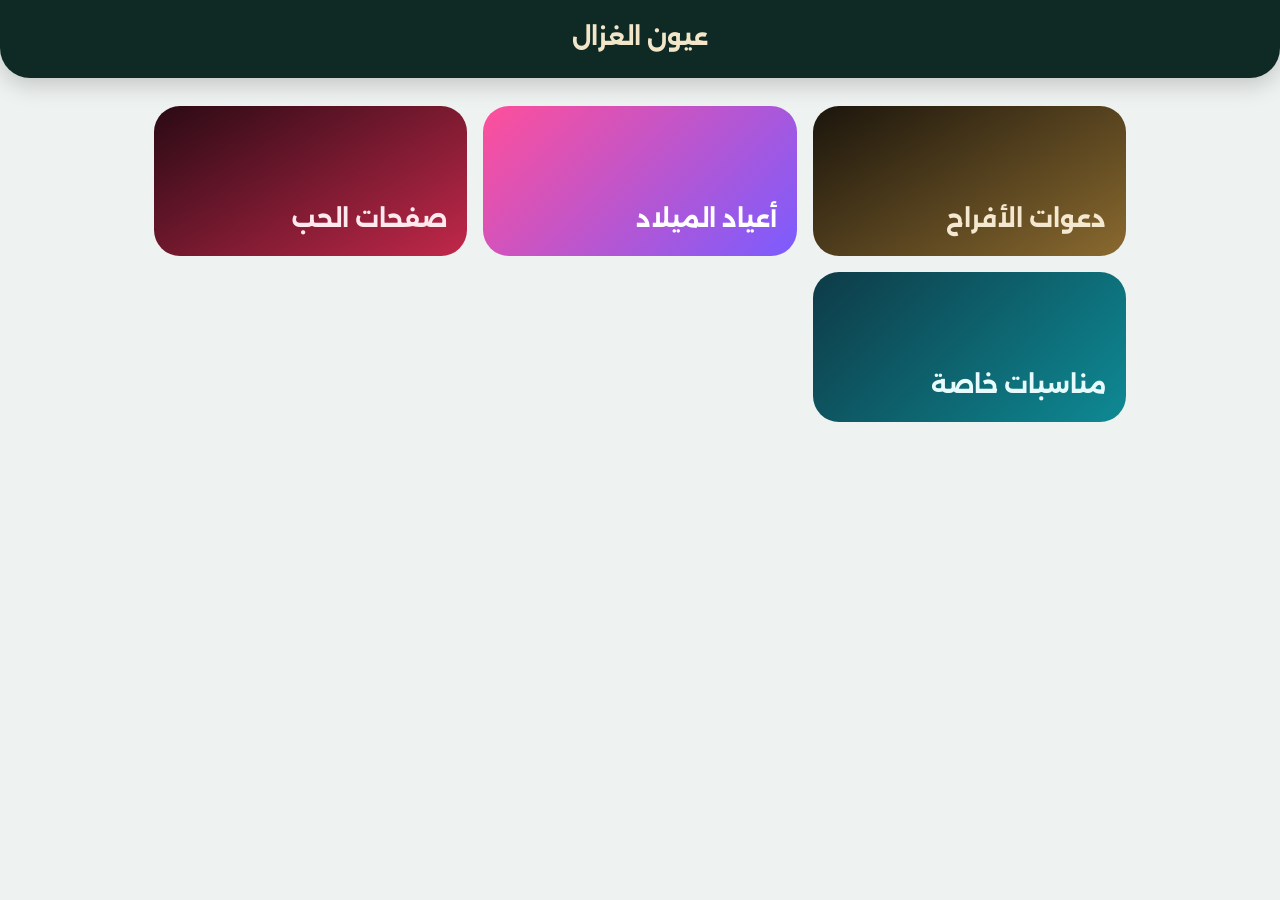
<file: index.html>
<!doctype html><html lang="ar" dir="rtl"><head><meta charset="utf-8"><meta name="viewport" content="width=device-width,initial-scale=1"><title></title>
<link href="https://fonts.googleapis.com/css2?family=Alexandria:wght@500;700&family=Amiri:wght@700&family=IBM+Plex+Sans+Arabic:wght@400;500&display=swap" rel="stylesheet"><link rel="stylesheet" href="assets/css/main.css"></head><body data-theme="home">
<header class="hd"><h1 data-t="brand.name"></h1></header>
<main><div class="tiles" id="tiles"></div></main>
<script src="assets/js/common.js"></script><script src="assets/js/app.js"></script></body></html>
</file>
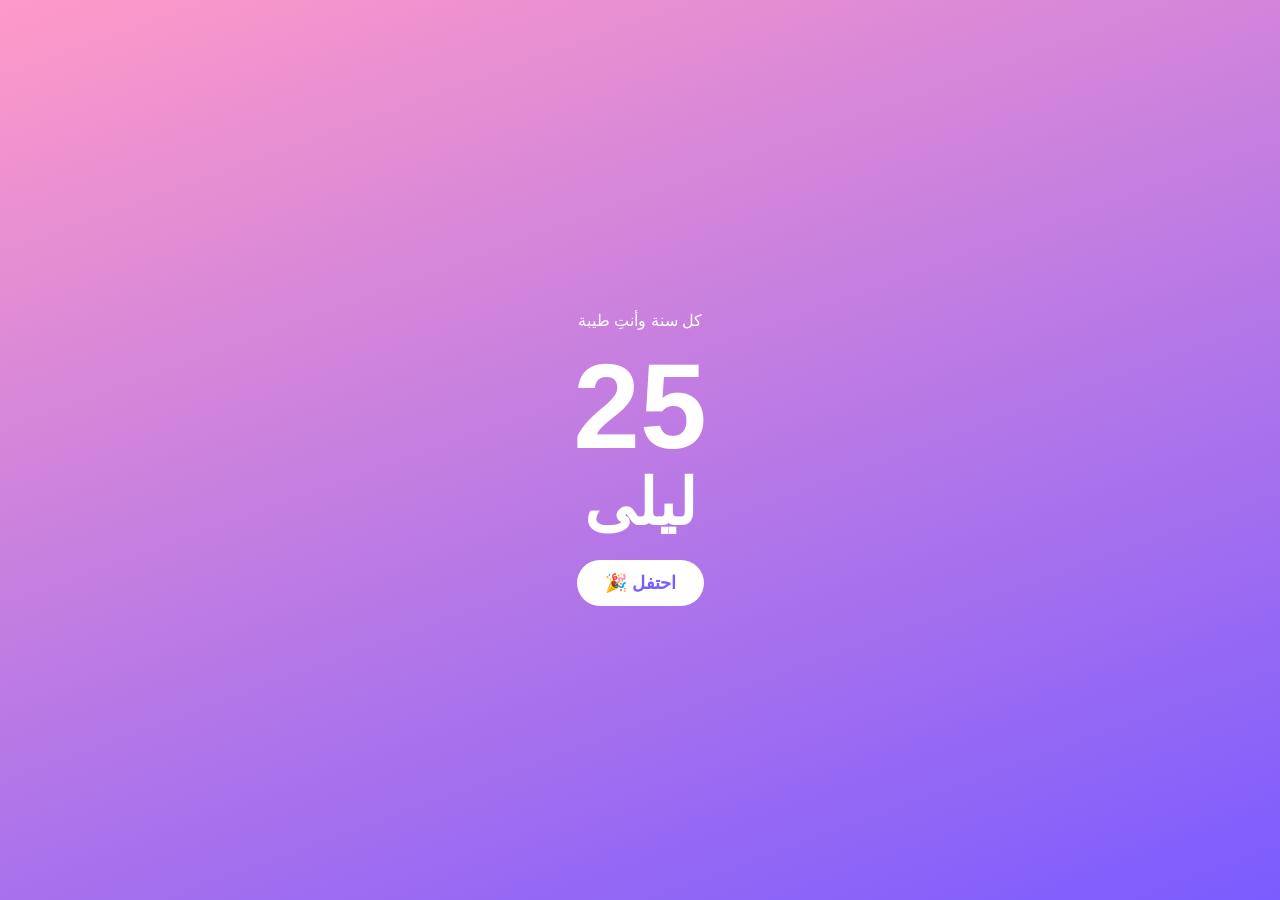
<file: designs/birthdays/design-001/index.html>
<!doctype html><html lang="ar" dir="rtl"><meta charset="utf-8"><meta name="viewport" content="width=device-width,initial-scale=1"><title>عيد ميلاد</title>
<style>body{margin:0;min-height:100vh;display:grid;place-items:center;text-align:center;background:linear-gradient(160deg,#ff9ac8,#7b5cff);color:#fff;font-family:Tahoma,sans-serif;overflow:hidden}
h1{font-size:clamp(34px,10vw,64px);margin:0}.n{font-size:120px;font-weight:700;line-height:1}button{margin-top:20px;padding:12px 28px;border:0;border-radius:99px;background:#fff;color:#7b5cff;font-family:inherit;font-weight:700;font-size:18px;cursor:pointer}canvas{position:fixed;inset:0;pointer-events:none}</style>
<div><p>كل سنة وأنتِ طيبة</p><div class="n">25</div><h1>ليلى</h1><button id="b">احتفل 🎉</button></div><canvas id="c"></canvas>
<script>const c=document.getElementById('c'),x=c.getContext('2d');let p=[];function R(){c.width=innerWidth;c.height=innerHeight}R();onresize=R;
b.onclick=()=>{for(let i=0;i<120;i++)p.push({x:innerWidth/2,y:innerHeight/2,vx:(Math.random()-.5)*14,vy:Math.random()*-14,h:Math.random()*360,l:90})};
(function t(){x.clearRect(0,0,c.width,c.height);p=p.filter(a=>a.l>0);p.forEach(a=>{a.x+=a.vx;a.y+=a.vy;a.vy+=.4;a.l--;x.fillStyle='hsl('+a.h+',90%,60%)';x.fillRect(a.x,a.y,8,8)});requestAnimationFrame(t)})()</script></html>
</file>
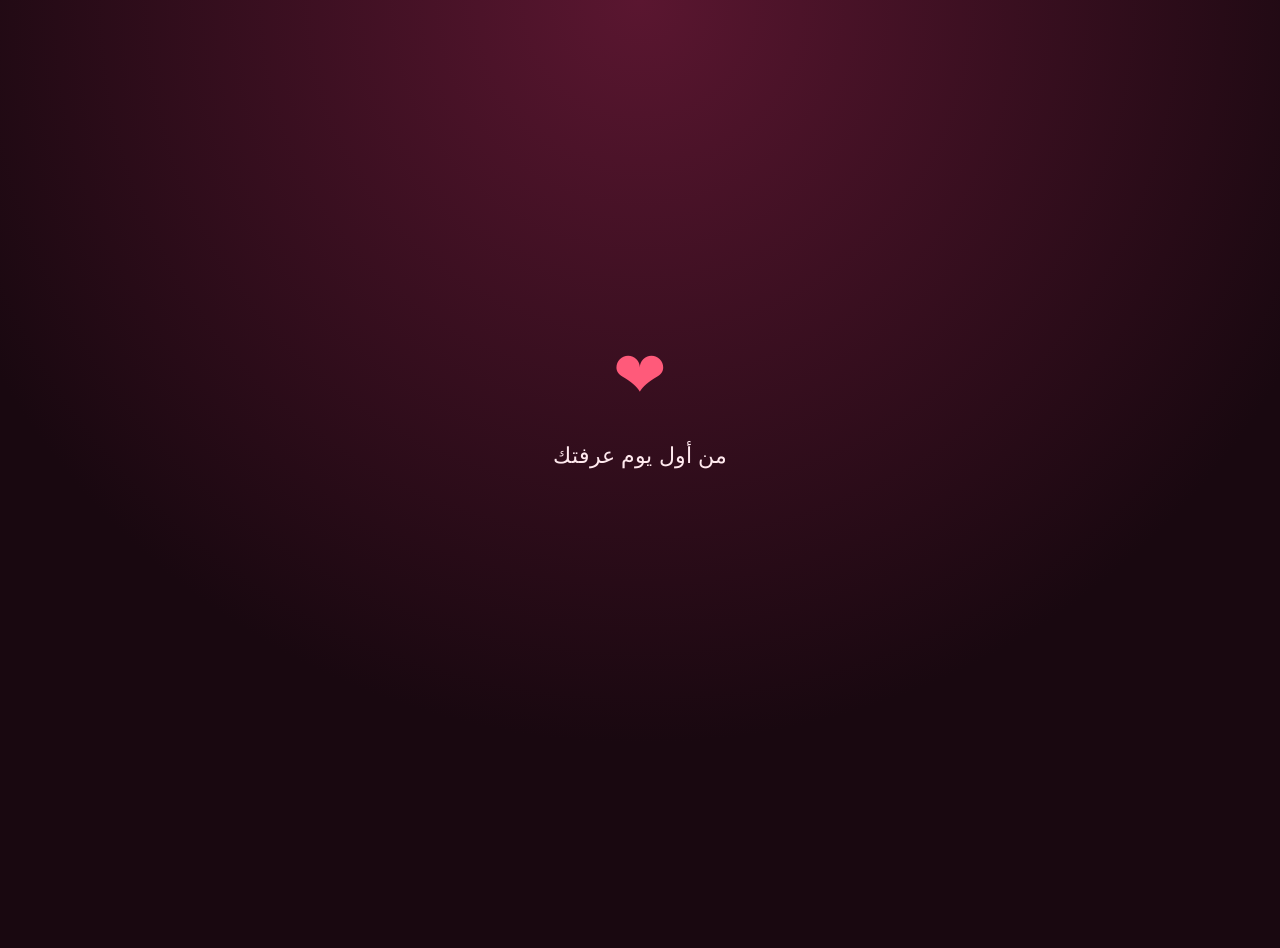
<file: designs/love/design-001/index.html>
<!doctype html><html lang="ar" dir="rtl"><meta charset="utf-8"><meta name="viewport" content="width=device-width,initial-scale=1"><title>نبض</title>
<style>body{margin:0;min-height:100vh;display:grid;place-items:center;background:radial-gradient(circle at 50% 0,#5a1630,#190810 65%);color:#ffe9ee;font-family:Tahoma,sans-serif;text-align:center;padding:24px}.h{font-size:64px;color:#ff5a7a;animation:p 1.2s infinite}@keyframes p{50%{transform:scale(1.18)}}#m{font-size:22px;line-height:2;min-height:7em;max-width:20em;white-space:pre-line}@media(prefers-reduced-motion:reduce){.h{animation:none}}</style>
<div><div class="h">❤</div><p id="m"></p></div><script>const s='من أول يوم عرفتك فيه، والدنيا بقت أهدأ وأجمل.\nشكرًا إنك موجودة في حياتي.';let i=0;(function t(){m.textContent=s.slice(0,i++);if(i<=s.length)setTimeout(t,70)})()</script></html>
</file>
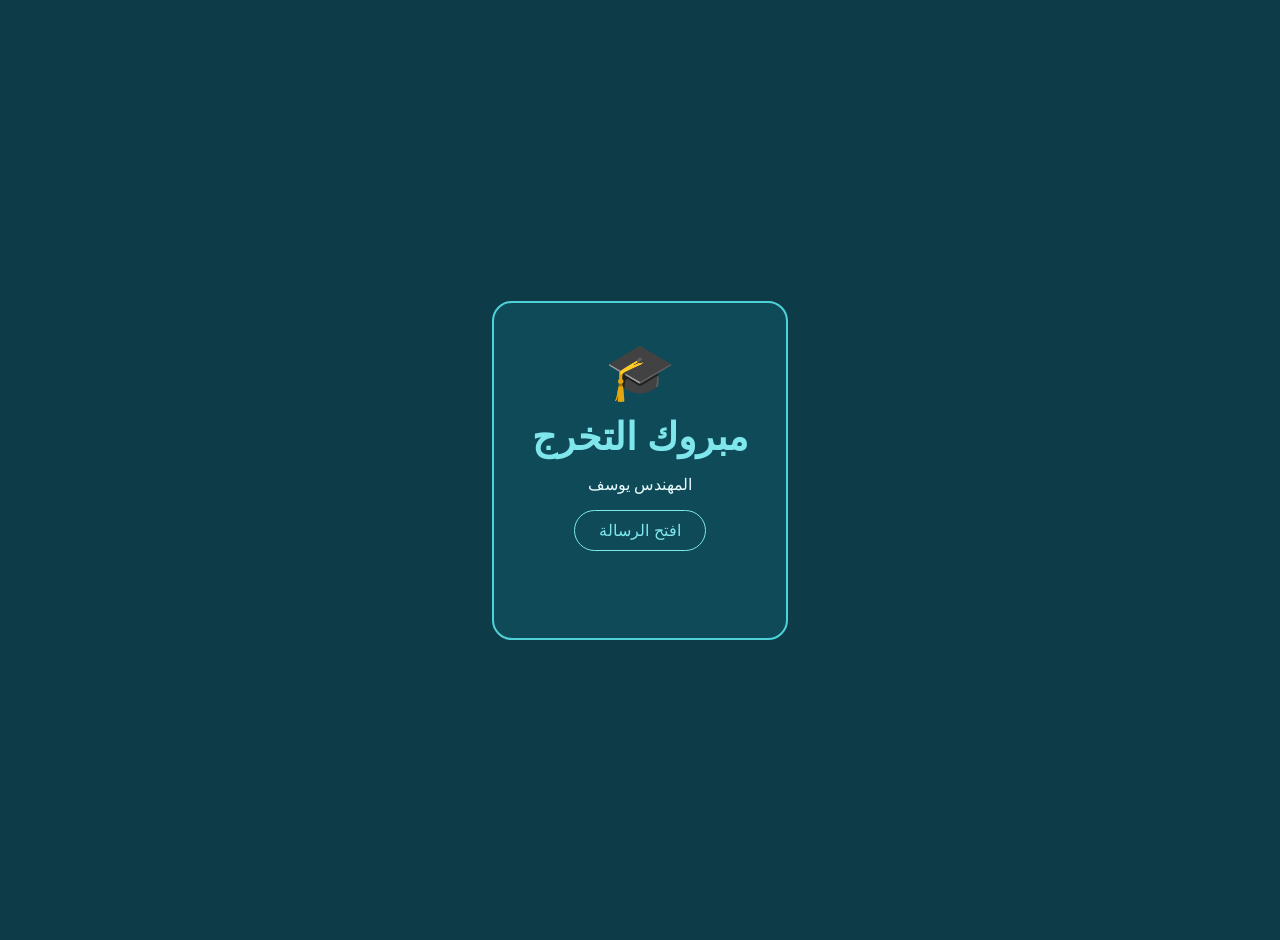
<file: designs/occasions/design-001/index.html>
<!doctype html><html lang="ar" dir="rtl"><meta charset="utf-8"><meta name="viewport" content="width=device-width,initial-scale=1"><title>مبروك التخرج</title>
<style>body{margin:0;min-height:100vh;display:grid;place-items:center;background:#0d3b47;color:#e8fbfc;font-family:Tahoma,sans-serif;text-align:center;padding:20px}.c{border:2px solid #4fd1d8;border-radius:20px;padding:36px 28px;max-width:360px;background:#0f4a59}h1{font-size:38px;margin:10px 0;color:#7fe6ec}button{padding:10px 24px;border-radius:99px;border:1px solid #7fe6ec;background:none;color:#7fe6ec;font-size:16px;cursor:pointer}#r{opacity:0;transition:opacity .6s;margin-top:16px}#r.on{opacity:1}</style>
<div class="c"><div style="font-size:56px">🎓</div><h1>مبروك التخرج</h1><p>المهندس يوسف</p><button id="b">افتح الرسالة</button><p id="r">تعبك ما راح هدر، وهذه بداية الطريق.</p></div><script>b.onclick=()=>{r.classList.add('on');b.hidden=true}</script></html>
</file>
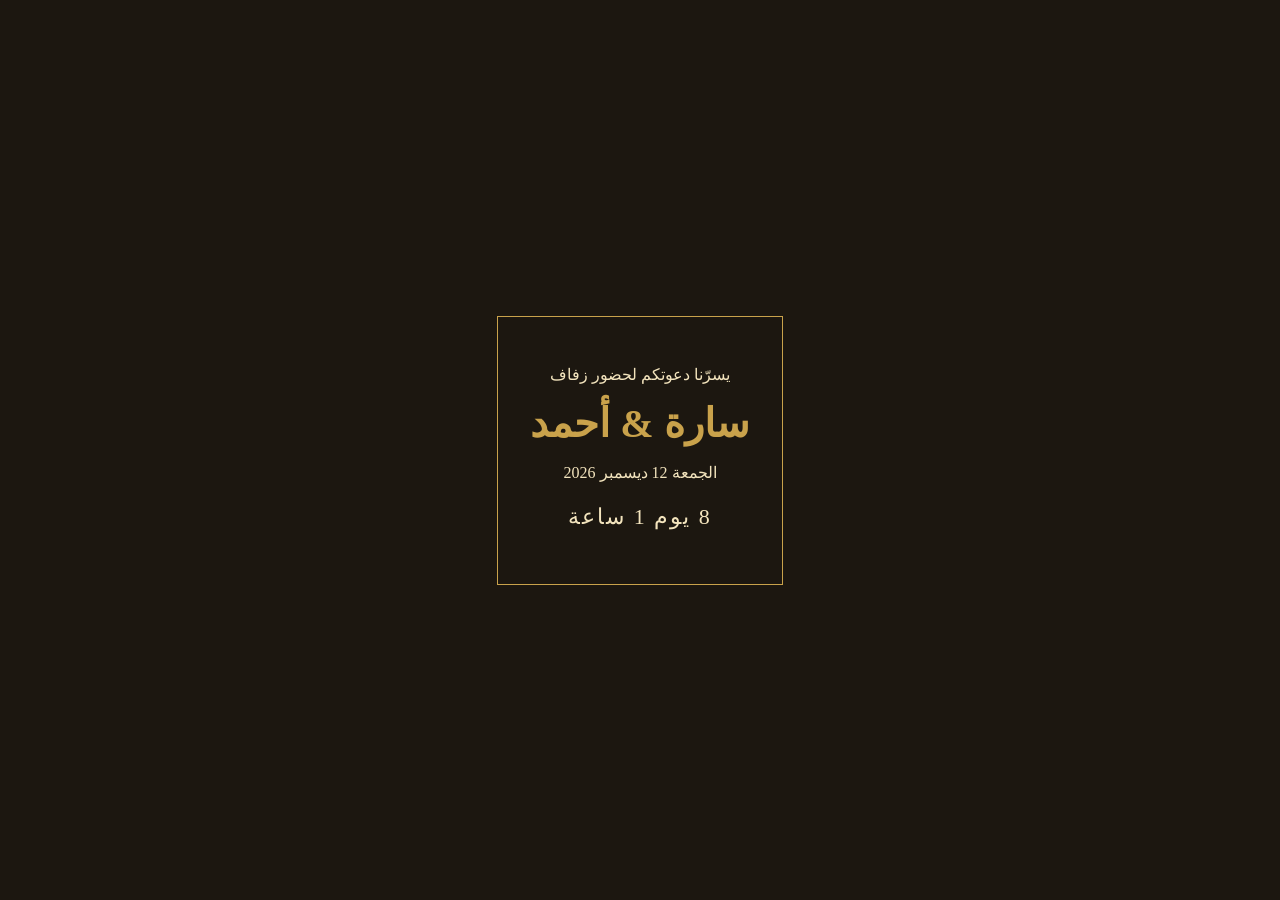
<file: designs/weddings/design-001/index.html>
<!doctype html><html lang="ar" dir="rtl"><meta charset="utf-8"><meta name="viewport" content="width=device-width,initial-scale=1"><title>دعوة زفاف</title>
<style>body{margin:0;min-height:100vh;display:grid;place-items:center;text-align:center;background:#1c1710;color:#f3e4bd;font-family:serif}
div{padding:32px;border:1px solid #c9a24b;margin:16px;max-width:360px}h1{font-size:40px;margin:8px 0;color:#c9a24b}#c{font-size:22px;letter-spacing:2px}</style>
<div><p>يسرّنا دعوتكم لحضور زفاف</p><h1>سارة &amp; أحمد</h1><p>الجمعة 12 ديسمبر 2026</p><p id="c"></p></div>
<script>const t=new Date('2026-12-12T19:00:00'),f=()=>{const d=Math.max(0,t-Date.now());c.textContent=Math.floor(d/864e5)+' يوم '+Math.floor(d%864e5/36e5)+' ساعة'};f();setInterval(f,6e4)</script></html>
</file>
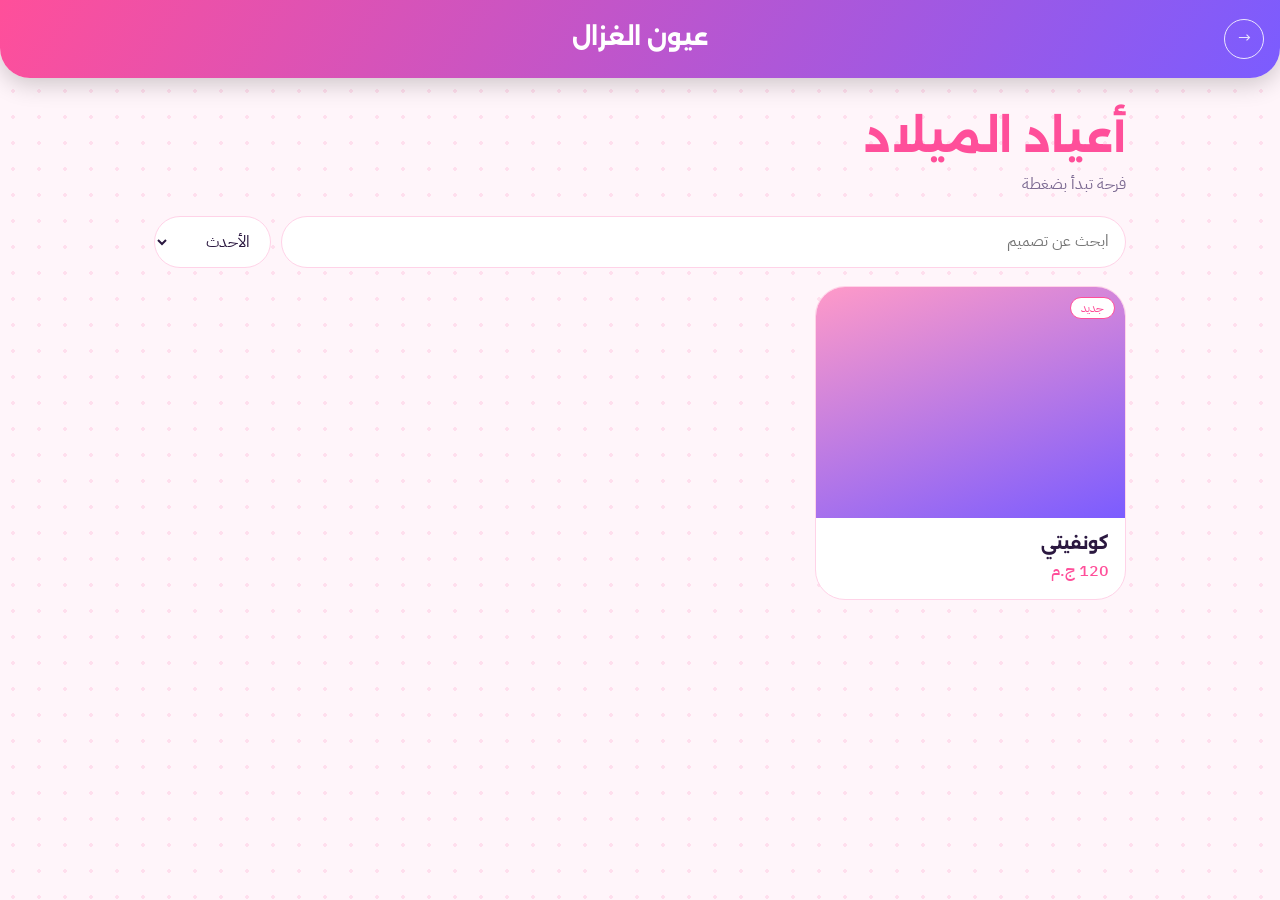
<file: categories/birthdays.html>
<!doctype html><html lang="ar" dir="rtl"><head><meta charset="utf-8"><meta name="viewport" content="width=device-width,initial-scale=1"><title></title>
<link href="https://fonts.googleapis.com/css2?family=Alexandria:wght@500;700&family=Amiri:wght@700&family=IBM+Plex+Sans+Arabic:wght@400;500&display=swap" rel="stylesheet"><link rel="stylesheet" href="../assets/css/main.css"></head><body data-theme="birthdays" data-json="../data/designs/birthdays.json" data-root="../">
<header class="hd"><a class="back" id="back" href="../index.html"></a><h1 data-t="brand.name"></h1></header>
<main><section class="ch"><h2 id="ct"></h2><p id="cd"></p></section>
<div class="bar"><input id="q" type="search"><select id="sort"></select></div><div class="grid" id="grid"></div><p id="state" class="muted"></p></main>
<script src="../assets/js/common.js"></script><script src="../assets/js/gallery.js"></script></body></html>
</file>
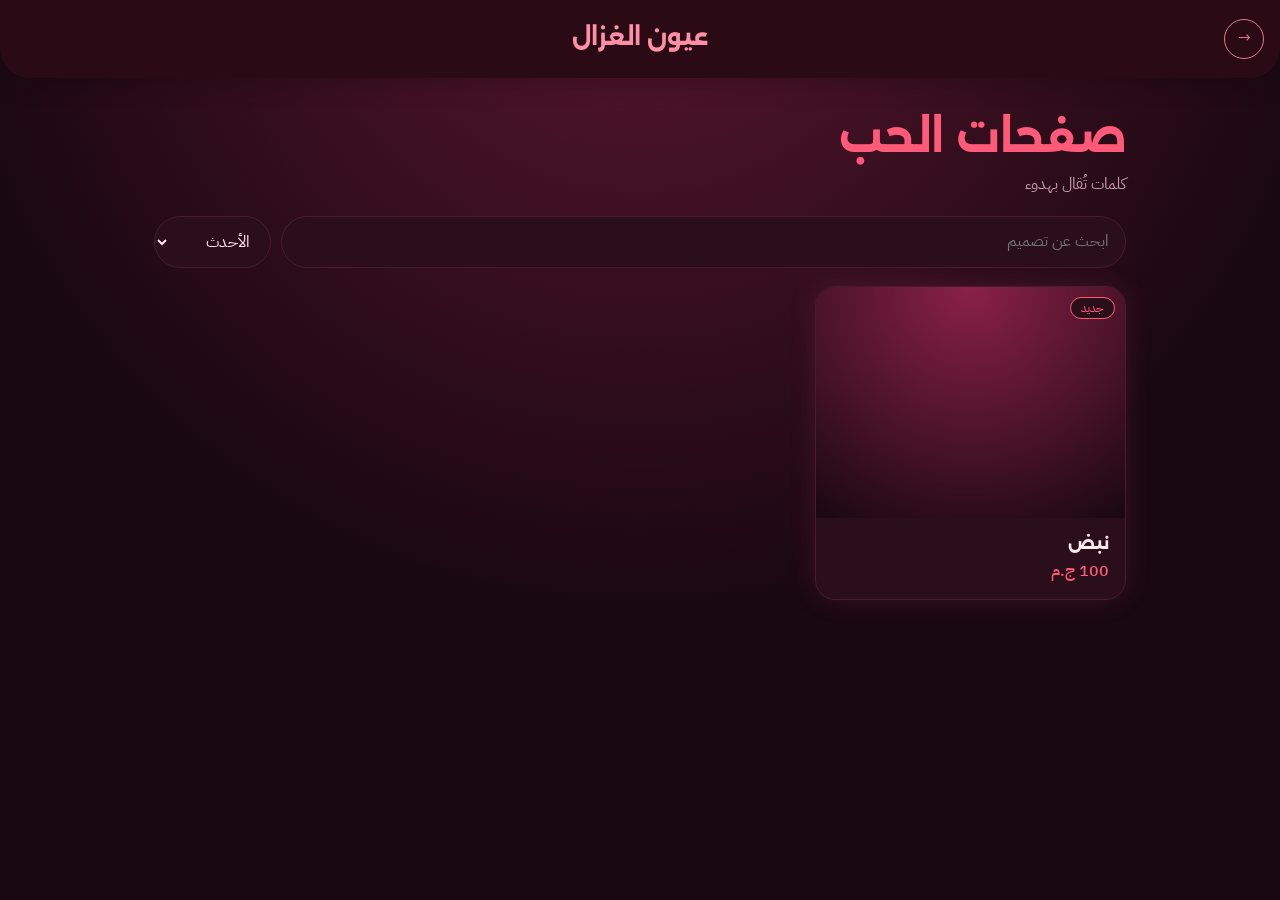
<file: categories/love.html>
<!doctype html><html lang="ar" dir="rtl"><head><meta charset="utf-8"><meta name="viewport" content="width=device-width,initial-scale=1"><title></title>
<link href="https://fonts.googleapis.com/css2?family=Alexandria:wght@500;700&family=Amiri:wght@700&family=IBM+Plex+Sans+Arabic:wght@400;500&display=swap" rel="stylesheet"><link rel="stylesheet" href="../assets/css/main.css"></head><body data-theme="love" data-json="../data/designs/love.json" data-root="../">
<header class="hd"><a class="back" id="back" href="../index.html"></a><h1 data-t="brand.name"></h1></header>
<main><section class="ch"><h2 id="ct"></h2><p id="cd"></p></section>
<div class="bar"><input id="q" type="search"><select id="sort"></select></div><div class="grid" id="grid"></div><p id="state" class="muted"></p></main>
<script src="../assets/js/common.js"></script><script src="../assets/js/gallery.js"></script></body></html>
</file>
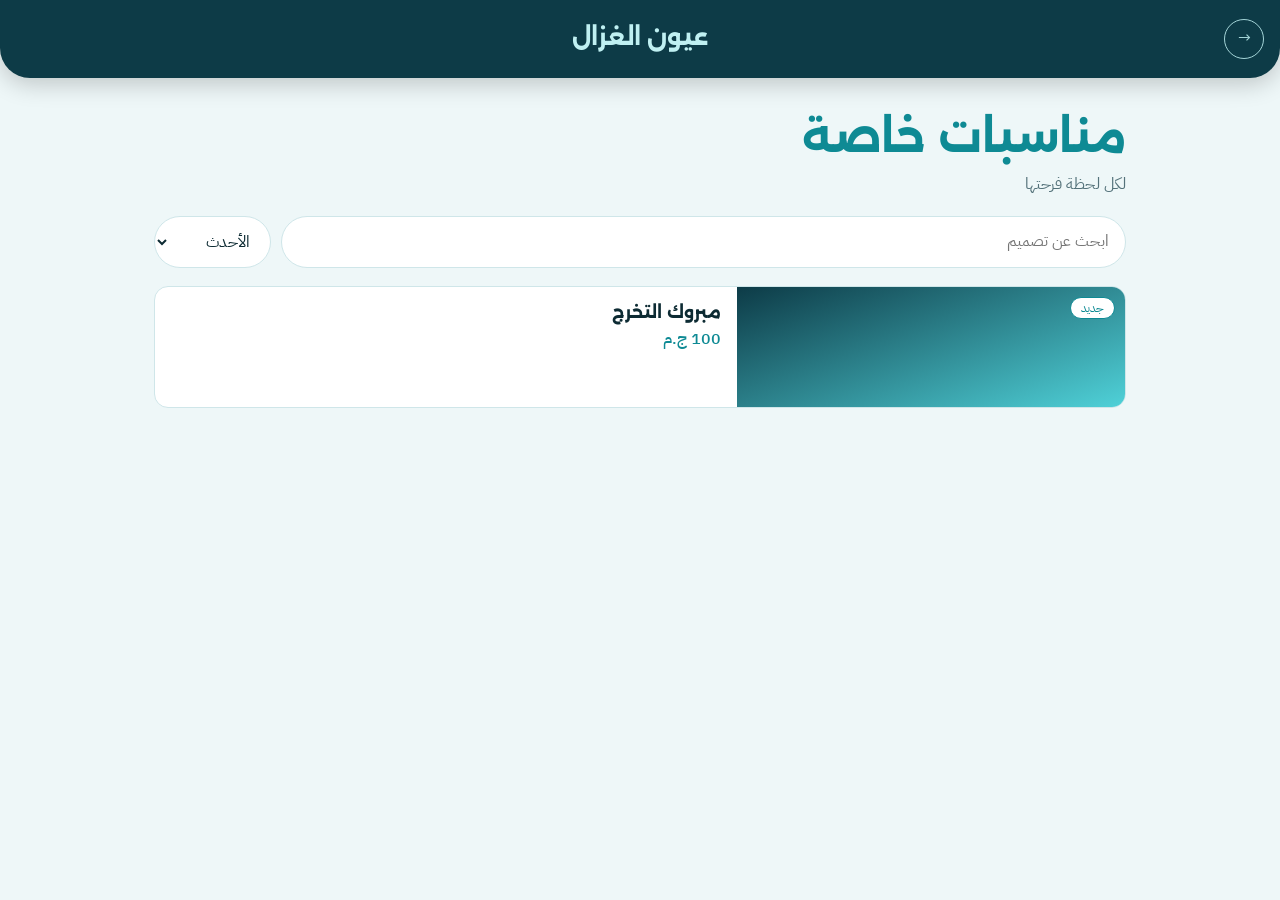
<file: categories/occasions.html>
<!doctype html><html lang="ar" dir="rtl"><head><meta charset="utf-8"><meta name="viewport" content="width=device-width,initial-scale=1"><title></title>
<link href="https://fonts.googleapis.com/css2?family=Alexandria:wght@500;700&family=Amiri:wght@700&family=IBM+Plex+Sans+Arabic:wght@400;500&display=swap" rel="stylesheet"><link rel="stylesheet" href="../assets/css/main.css"></head><body data-theme="occasions" data-json="../data/designs/occasions.json" data-root="../">
<header class="hd"><a class="back" id="back" href="../index.html"></a><h1 data-t="brand.name"></h1></header>
<main><section class="ch"><h2 id="ct"></h2><p id="cd"></p></section>
<div class="bar"><input id="q" type="search"><select id="sort"></select></div><div class="grid" id="grid"></div><p id="state" class="muted"></p></main>
<script src="../assets/js/common.js"></script><script src="../assets/js/gallery.js"></script></body></html>
</file>
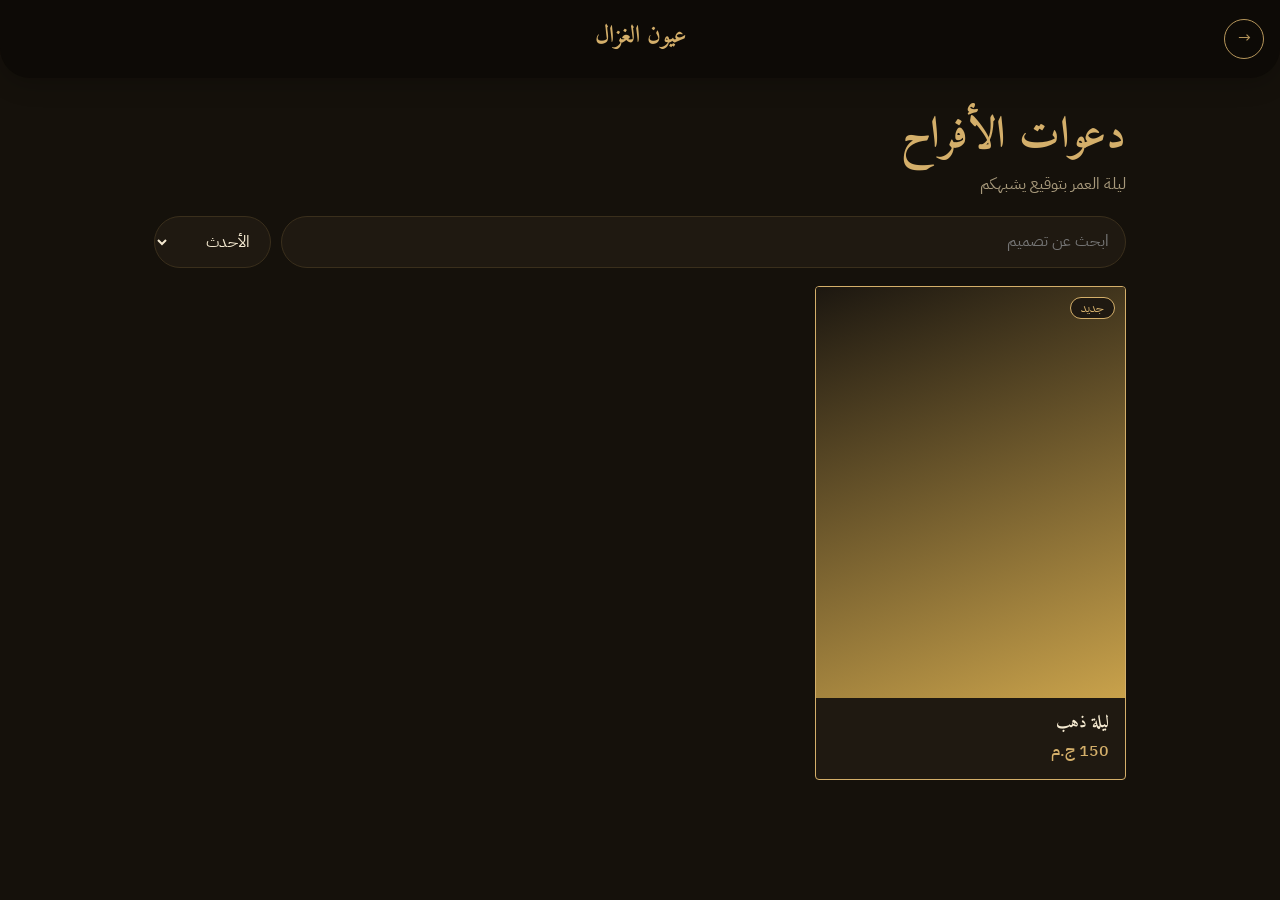
<file: categories/weddings.html>
<!doctype html><html lang="ar" dir="rtl"><head><meta charset="utf-8"><meta name="viewport" content="width=device-width,initial-scale=1"><title></title>
<link href="https://fonts.googleapis.com/css2?family=Alexandria:wght@500;700&family=Amiri:wght@700&family=IBM+Plex+Sans+Arabic:wght@400;500&display=swap" rel="stylesheet"><link rel="stylesheet" href="../assets/css/main.css"></head><body data-theme="weddings" data-json="../data/designs/weddings.json" data-root="../">
<header class="hd"><a class="back" id="back" href="../index.html"></a><h1 data-t="brand.name"></h1></header>
<main><section class="ch"><h2 id="ct"></h2><p id="cd"></p></section>
<div class="bar"><input id="q" type="search"><select id="sort"></select></div><div class="grid" id="grid"></div><p id="state" class="muted"></p></main>
<script src="../assets/js/common.js"></script><script src="../assets/js/gallery.js"></script></body></html>
</file>
<file: assets/css/main.css>
*{box-sizing:border-box}
body[data-theme=home]{--bg:#eef2f0;--tx:#12201c;--mu:#5d6d67;--ac:#c8923f;--card:#fff;--bd:#d9e1de;--hd:#0f2a24;--hdt:#f3e6c8;--btn:#1a1308}
body[data-theme=weddings]{--bg:#15110b;--tx:#f4e9d0;--mu:#a89a7c;--ac:#d4af6a;--card:#1f1911;--bd:#3a2f1c;--hd:#0d0a06;--hdt:#d4af6a;--btn:#1a1308;--r:4px}
body[data-theme=birthdays]{--bg:#fff5fa;--tx:#2b1840;--mu:#7c6a92;--ac:#ff4f9a;--card:#fff;--bd:#ffd3e8;--hd:linear-gradient(120deg,#ff4f9a,#7b5cff);--hdt:#fff;--btn:#fff;--r:30px;background-image:radial-gradient(#ff4f9a22 2px,transparent 2px);background-size:26px 26px}
body[data-theme=love]{--bg:#190810;--tx:#ffe9ee;--mu:#c79aa6;--ac:#ff5a7a;--card:#2a0f1a;--bd:#4a1b2c;--hd:#2a0a14;--hdt:#ff8fa6;--btn:#fff;--r:20px;background-image:radial-gradient(circle at 50% -10%,#5a1630,transparent 60%)}
body[data-theme=occasions]{--bg:#eef7f8;--tx:#0d2b33;--mu:#54727a;--ac:#0e8a94;--card:#fff;--bd:#cfe6e9;--hd:#0d3b47;--hdt:#bff0f2;--btn:#fff;--r:14px}
body{margin:0;min-height:100vh;font:400 16px/1.7 'IBM Plex Sans Arabic',sans-serif;background-color:var(--bg);color:var(--tx);--r:18px}
body[data-theme=weddings]{--r:4px}body[data-theme=birthdays]{--r:30px}body[data-theme=occasions]{--r:14px}
h1,h2,h3,.tile{font-family:Alexandria,sans-serif;line-height:1.4;margin:0}
body[data-theme=weddings] :is(h1,h2,h3){font-family:Amiri,serif}
a{color:inherit;text-decoration:none}:focus-visible{outline:2px solid var(--ac);outline-offset:3px}
.hd{position:sticky;top:0;z-index:5;display:grid;place-items:center;padding:20px 5% 24px;background:var(--hd);color:var(--hdt);border-radius:0 0 30px 30px;box-shadow:0 6px 24px #0003}
.hd h1{font-size:24px}
.back{position:absolute;inset-inline-start:16px;top:50%;translate:0 -50%;width:40px;height:40px;display:grid;place-items:center;border-radius:50%;border:1px solid currentColor;opacity:.85}.back::before{content:"→"}
main{max-width:1100px;margin:auto;padding:28px 5% 60px}
.tiles{display:grid;gap:16px;grid-template-columns:repeat(auto-fit,minmax(260px,1fr))}
.tile{display:flex;align-items:flex-end;min-height:150px;padding:20px;border-radius:26px;font-size:24px;font-weight:700;transition:transform .25s}.tile:hover{transform:translateY(-3px)}
.ch h2{font-size:clamp(28px,6vw,44px);color:var(--ac)}.ch p{color:var(--mu);margin:4px 0 0}
.bar{display:flex;gap:10px;margin:18px 0}
input,select{padding:11px 16px;border-radius:99px;border:1px solid var(--bd);background:var(--card);color:var(--tx);font:inherit}input{flex:1;min-width:0}
.muted{color:var(--mu)}
.grid{display:grid;gap:20px;grid-template-columns:repeat(auto-fill,minmax(230px,1fr))}
.card{font:inherit;color:inherit;text-align:start;padding:0;cursor:pointer;background:var(--card);border:1px solid var(--bd);border-radius:var(--r);overflow:hidden;transition:transform .25s,box-shadow .25s}
.card:hover{transform:translateY(-4px);box-shadow:0 12px 30px #0002}
.th{aspect-ratio:4/3;position:relative}.in{padding:14px 16px;display:grid;gap:2px}.in h3{font-size:17px}.in span{color:var(--ac);font-weight:500}
.tag{position:absolute;top:10px;inset-inline-start:10px;background:var(--card);color:var(--ac);border:1px solid var(--ac);border-radius:99px;padding:0 10px;font-size:12px}
[data-theme=weddings] .th{aspect-ratio:3/4}[data-theme=weddings] .card{border-color:var(--ac)}
[data-theme=birthdays] .card:nth-child(odd):hover{rotate:-1.5deg}[data-theme=birthdays] .card:nth-child(even):hover{rotate:1.5deg}
[data-theme=love] .card{box-shadow:0 0 28px #ff5a7a22}[data-theme=love] .card:hover{border-color:var(--ac);box-shadow:0 0 36px #ff5a7a55}
[data-theme=occasions] .grid{grid-template-columns:1fr}[data-theme=occasions] .card{display:flex}[data-theme=occasions] .th{width:40%;aspect-ratio:auto;min-height:120px}[data-theme=occasions] .in{align-content:center}
dialog{border:0;padding:0;width:min(1000px,96vw);height:92vh;max-width:none;max-height:none;border-radius:24px;background:var(--bg);color:var(--tx);overflow:hidden}
dialog[open]{display:flex;flex-direction:column}dialog::backdrop{background:#000a;backdrop-filter:blur(3px)}
.mh,.mf{display:flex;align-items:center;gap:12px;padding:12px 18px}.mh{border-bottom:1px solid var(--bd)}.mf{border-top:1px solid var(--bd)}
.mh div{flex:1}.mh h3{font-size:18px}.mh small{color:var(--mu)}
.x{width:38px;height:38px;border-radius:50%;border:1px solid var(--bd);background:var(--card);color:var(--tx);font-size:18px;cursor:pointer}
dialog iframe{flex:1;width:100%;border:0;background:#fff}.pv{flex:1;display:grid;place-items:center;color:var(--mu);padding:20px;text-align:center}
.btn{display:inline-block;padding:10px 22px;border-radius:99px;background:var(--ac);color:var(--btn);border:1px solid var(--ac);font-family:inherit;font-weight:500;font-size:15px;cursor:pointer}.btn.ghost{background:transparent;color:var(--ac)}
@media(max-width:640px){dialog{width:100%;height:100%;border-radius:0}.mf .btn{flex:1;text-align:center;padding:10px 8px}}
@media(prefers-reduced-motion:reduce){*{transition:none!important}}
</file>
